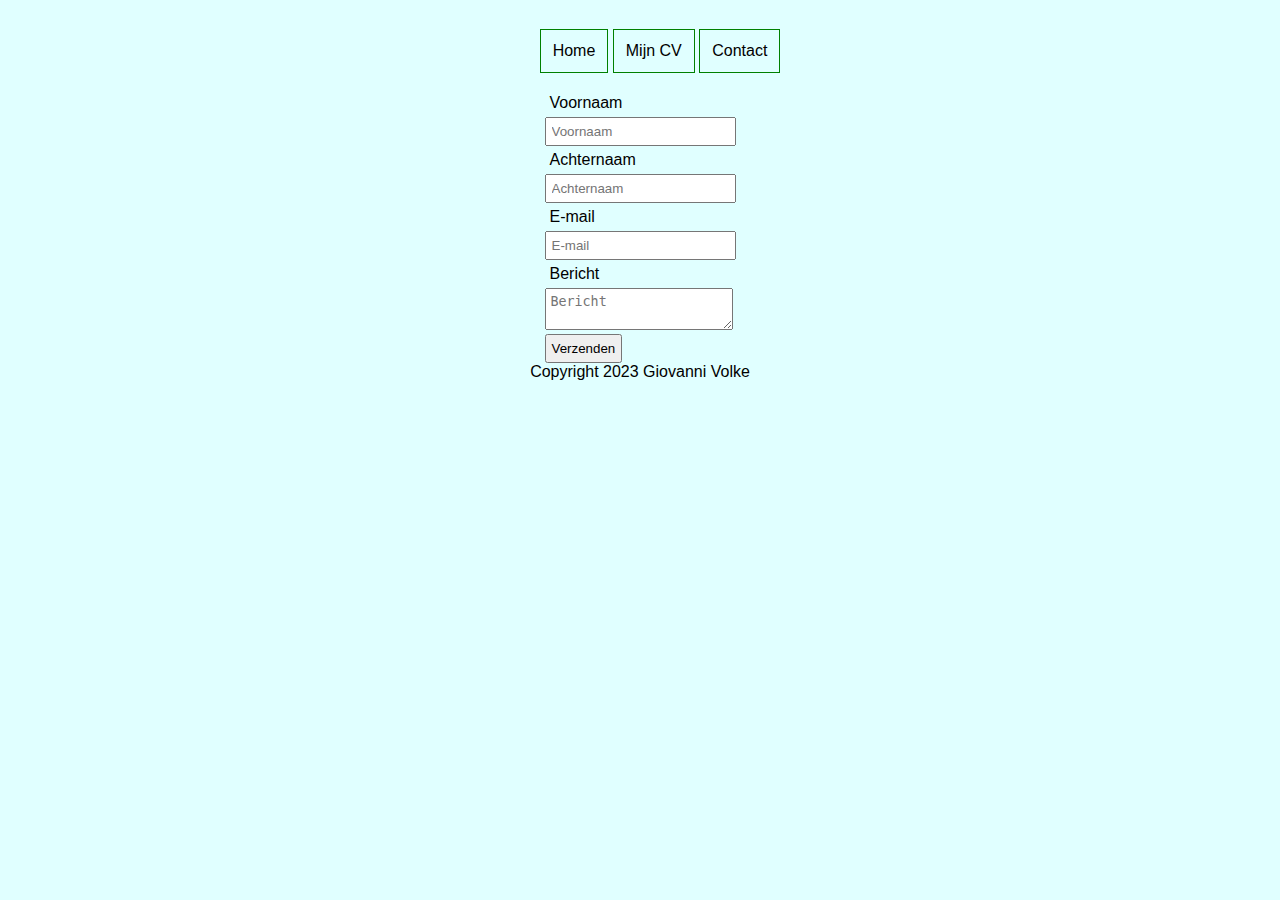
<file: contact.html>
<!DOCTYPE html>
<html lang="nl">
<head>
    <meta charset="UTF-8">
    <meta http-equiv="X-UA-Compatible" content="IE=edge">
    <meta name="viewport" content="width=device-width, initial-scale=1.0">
    <title>Contact</title>
   <link rel="stylesheet" href="style.css">
</head>
<body>
   <header>
    <div class="nav">
            <ul>
          <li><a href="index.html">Home</a></li>
          <li><a href="mijncv.html">Mijn CV</a></li>
          <li><a href="contact.html">Contact</a></li>
           </ul>
        </div>

    </header>
    <div class="contact">
    <form>
    <label>Voornaam</label>
   <input type="text" placeholder="Voornaam"/>
   <label>Achternaam</label>
   <input type="text" placeholder="Achternaam"/>
   <label>E-mail</label>
   <input type="email" placeholder="E-mail"/>
   <label>Bericht</label>
   <textarea placeholder="Bericht"></textarea>
   <button type="submit">Verzenden</button>

</form>
</div>
  <footer>Copyright 2023 Giovanni Volke</footer>
</body>
</html>
</file>
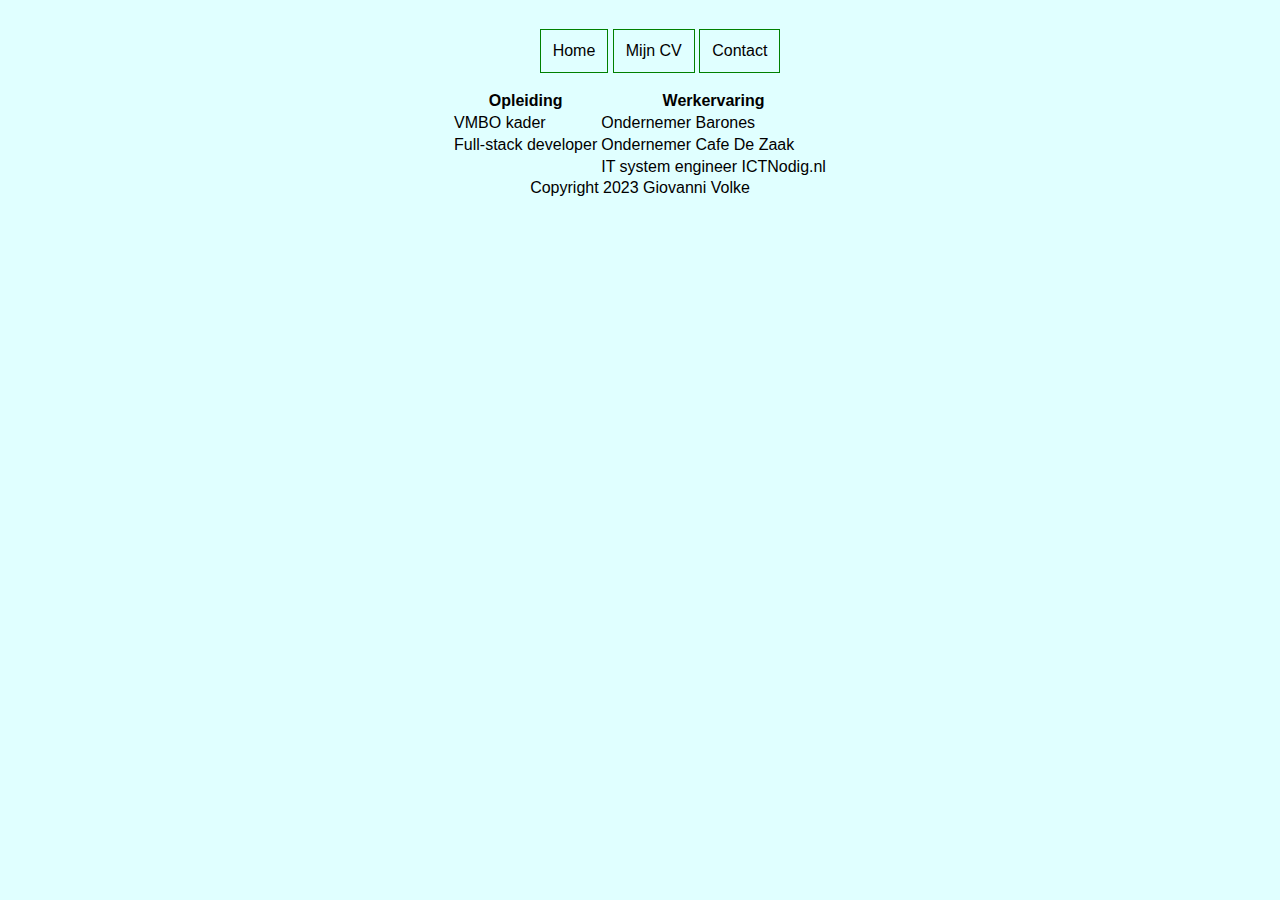
<file: mijncv.html>
<!DOCTYPE html>
<html lang="nl">
<head>
    <meta charset="UTF-8">
    <meta http-equiv="X-UA-Compatible" content="IE=edge">
    <meta name="viewport" content="width=device-width, initial-scale=1.0">
    <title>Mijn CV</title>
 <link rel="stylesheet" href="style.css">
</head>
<body>
   <header>
    <div class="nav">
            <ul>
          <li><a href="index.html">Home</a></li>
          <li><a href="mijncv.html">Mijn CV</a></li>
          <li><a href="contact.html">Contact</a></li>
           </ul>
        </div>

    </header>
    <div class="gegevens">
    <table>
        <thead>
        <tr>
            <th>Opleiding</th>
            <th>Werkervaring</th>
        </tr>
    </thead>
    <tbody>
        <tr>
            <td>VMBO kader</td>
            <td>Ondernemer Barones</td>
        </tr>
        <tr>
            <td>Full-stack developer</td>
            <td>Ondernemer Cafe De Zaak</td>
        </tr>
        <tr>
            <td></td>
            <td>IT system engineer ICTNodig.nl</td>
        </tr>
        </tbody>
          </table> 
     
    </tr>
    </table>
    </div>

    <footer>Copyright 2023 Giovanni Volke</footer>
</body>
</html>
</file>
<file: style.css>
body {
    color: black;
    background-color: lightcyan;
    font-family: Verdana, Geneva, Tahoma, sans-serif;
    padding: 5px;
    
}
.nav {
    display: flex;
    justify-content: center;
    align-items: center;
}
ul a {
    color: black;
    text-decoration: none;
}
li {
    display: inline-block;
    padding: 12px;
    border: 1px green solid;
    
}
li:hover {
    background-color: red;
}
.intext {
    color: black;
}

.gegevens { 
    display: flex;
    justify-content: center;
    align-items: center;
    
}

.tekst img {
    display: flex;
    justify-content: center;
    align-items: center;
    
}

footer {
    display: flex;
    justify-content: center;
    align-items: center;
}

.gegevens { 
    display: flex;
    justify-content: center;
    align-items: center;
    
}

input, label, button, textarea {
    display: block;
    padding: 5px;
    
}

button {
    display: block;
    margin-top: 4px;
}

button:active {
    opacity: 0.5;
}

.contact {
    display: flex;
    justify-content: center;
}
</file>
